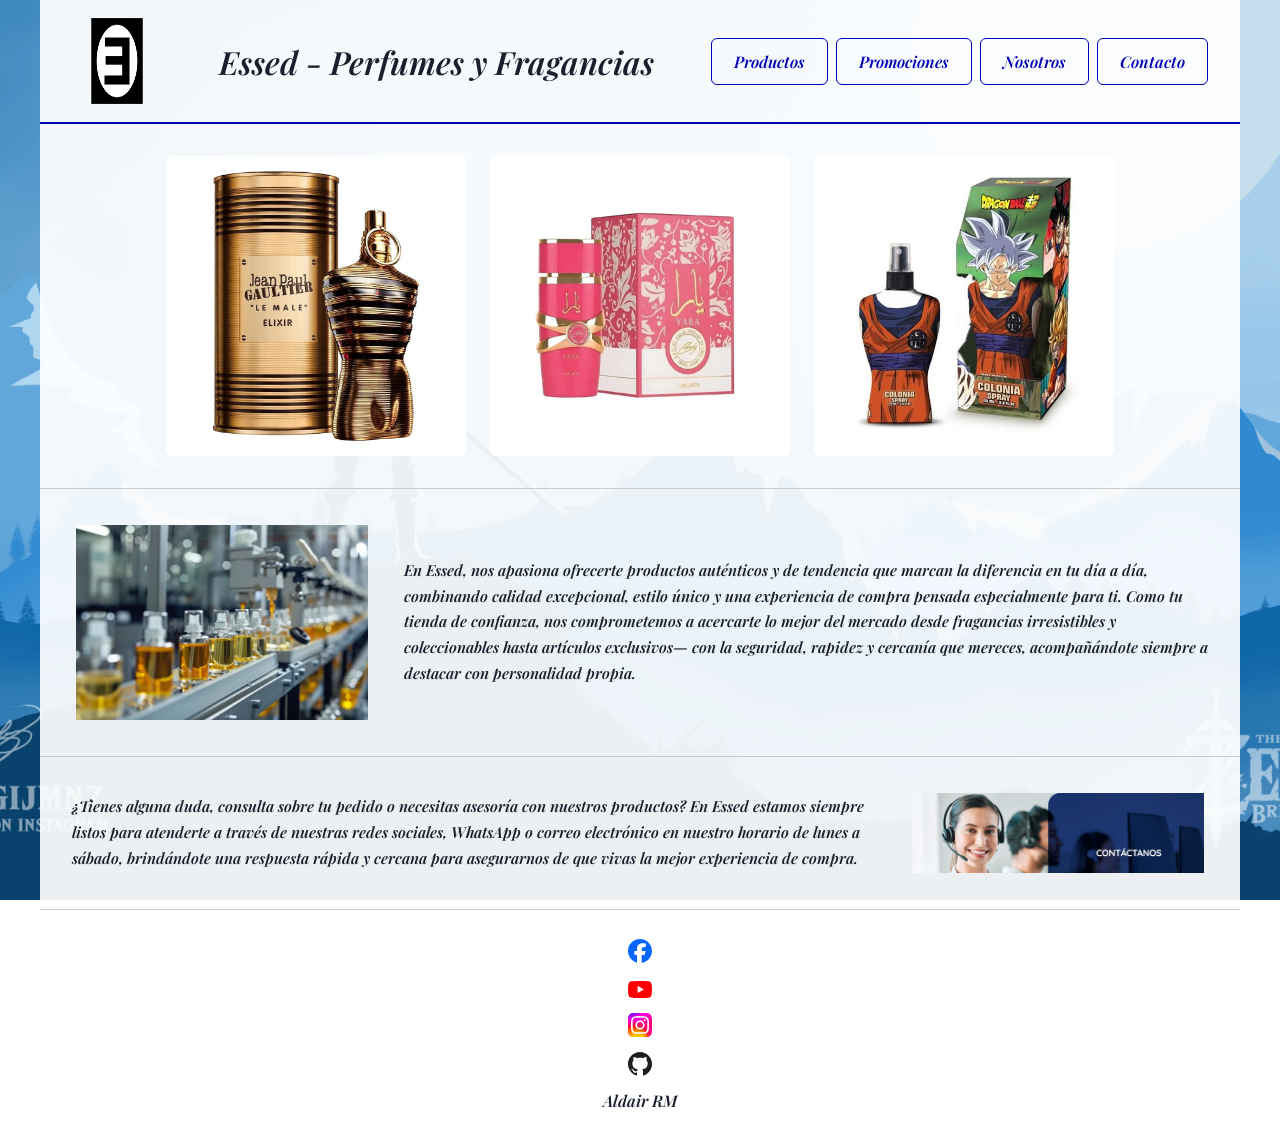
<file: INFORME/index.html>
<!DOCTYPE html>
<html lang="es">
<head>
  <meta charset="UTF-8">
  <meta name="viewport" content="width=device-width, initial-scale=1">
  <title>Informe IP02</title>
  <link rel="icon" href="img/logo.png">
  <link rel="stylesheet" href="css/estilos.css">
</head>
<body>
  <main>
    <header>
      <a href="index.html"><img class="logo" src="img/logo.png" alt="la e de Eminem y Edson"></a>
      <h1>Essed - Perfumes y Fragancias</h1>
      <nav>
        <ul>
          <li><a href="producto1.html">Productos</a></li>
          <li><a href="https://www.senati.edu.pe/" target="_blank">Promociones</a></li>
          <li><a href="#nosotros">Nosotros</a></li>
          <li><a href="#contacto">Contacto</a></li>
        </ul>
      </nav>
    </header>

    <section class="productos">
      <a href="producto1.html"><img src="img/perfume1.webp" alt="Perfume chido"></a>
      <a href="producto2.html"><img src="img/perfume2.webp" alt="Perfume yara candy"></a>
      <a href="producto3.html"><img src="img/perfume3.jpg" alt="Perfume goku"></a>
    </section>

    <section class="contenido" id="nosotros">
      <img class="hover-img" src="img/nosotros.webp" alt="Nosotros">
      <p>En Essed, nos apasiona ofrecerte productos auténticos y de tendencia que marcan la diferencia en tu día a día, combinando calidad excepcional, estilo único y una experiencia de compra pensada especialmente para ti. Como tu tienda de confianza, nos comprometemos a acercarte lo mejor del mercado desde fragancias irresistibles y coleccionables hasta artículos exclusivos— con la seguridad, rapidez y cercanía que mereces, acompañándote siempre a destacar con personalidad propia.</p>
    </section>

    <section class="contenido" id="contacto">
      <p>¿Tienes alguna duda, consulta sobre tu pedido o necesitas asesoría con nuestros productos? En Essed estamos siempre listos para atenderte a través de nuestras redes sociales, WhatsApp o correo electrónico en nuestro horario de lunes a sábado, brindándote una respuesta rápida y cercana para asegurarnos de que vivas la mejor experiencia de compra.</p>
      <img class="hover-img" src="img/contacto.jpg" alt="contacto">
    </section>

    <footer>
      <div class="redes">
        <a href="https://www.facebook.com/" target="_blank">
          <img src="img/logos/fb.svg" alt="fb">
        </a>
        <a href="https://www.youtube.com/" target="_blank">
          <img src="img/logos/yt.svg" alt="yt">
        </a>
        <a href="https://www.instagram.com/" target="_blank">
          <img src="img/logos/ig.svg" alt="ig">
        </a>
        <a href="https://github.com/Essed-16" target="_blank">
          <img src="img/logos/gh.svg" alt="gh">
        </a>
      </div>
      <p class="nombre">Aldair RM</p>
    </footer>
  </main>
</body>
</html>
</file>
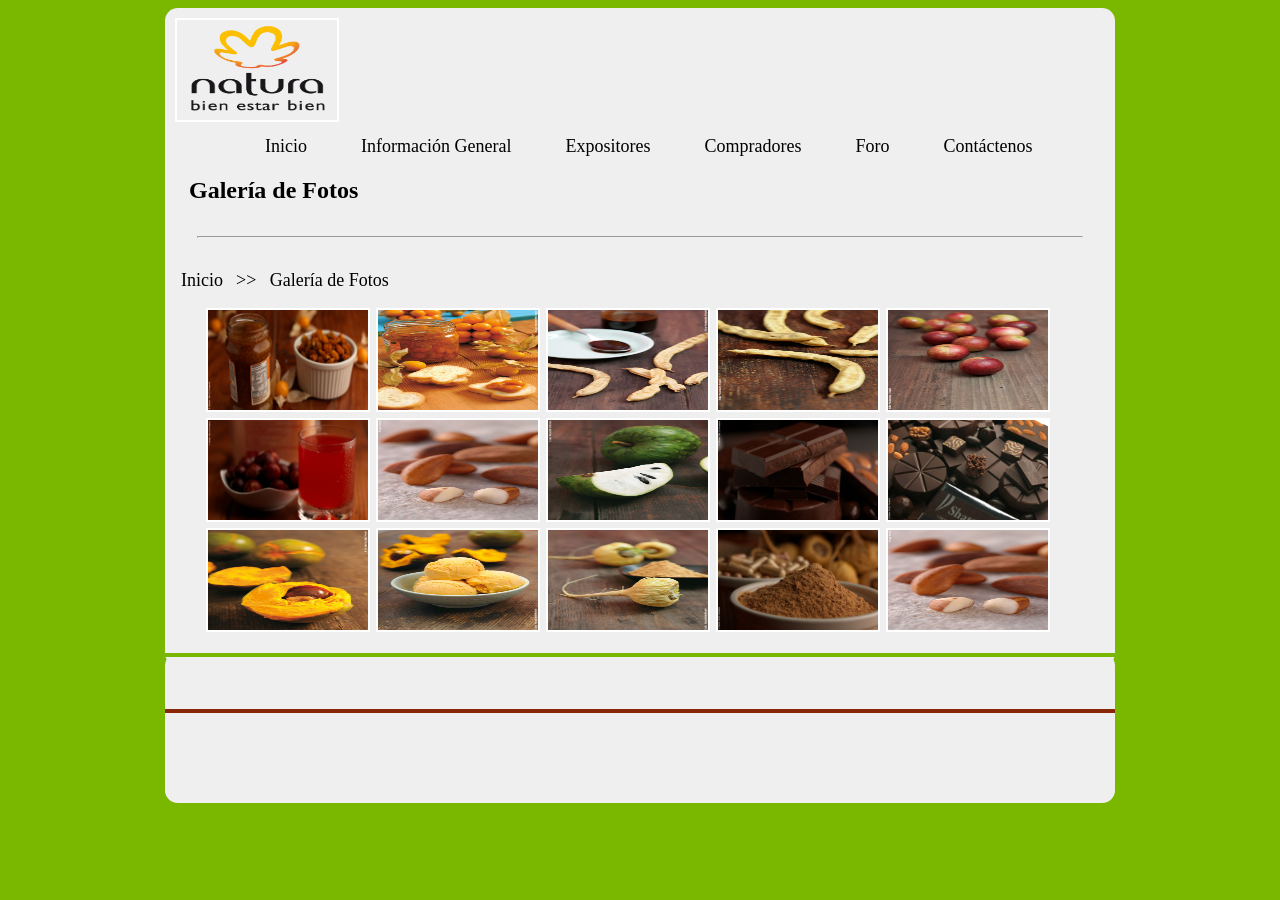
<file: TAREA04/index.html>
<!doctype html>
<html>
<head>
<meta charset="utf-8">
<title>Documento sin título</title>
<link rel="stylesheet" href="estilo.css">
</head>
<body>
	<main>
		<header>
			<img src="imagenes/logo1.png" />
			<nav>
				<ul>
					<li><a href="#">Inicio</a></li>
					<li><a href="#">Información General</a></li>
					<li><a href="#">Expositores</a></li>
					<li><a href="#">Compradores</a></li>
					<li><a href="#">Foro</a></li>
					<li><a href="#">Contáctenos</a></li>
				</ul>
			</nav>
			
		</header>
		<nav>
		<h2><strong>Galería de Fotos</strong></h2>
		</nav>
		<article>
			<hr>
			<span class="azul">
			<a> Inicio &nbsp;</a>
			</span>
			<a> >> &nbsp; Galería de Fotos </a>
			<figure>
			<img src="imagenes/aguaymanto_1l.jpg">
			<img src="imagenes/aguaymanto_2.jpg">
			<img src="imagenes/algarrobo_1.jpg">
			<img src="imagenes/algarrobo_2.jpg">
			<img src="imagenes/camucamu_1.jpg">
			<img src="imagenes/camucamu_2.jpg">
			<img src="imagenes/castana_2.jpg">
			<img src="imagenes/chirimoya_1.jpg">
			<img src="imagenes/chocolate_1.jpg">
			<img src="imagenes/chocolate_2.jpg">
			<img src="imagenes/lucuma_1.jpg">
			<img src="imagenes/lucuma_2.jpg">
			<img src="imagenes/maca_1.jpg">
			<img src="imagenes/maca_2.jpg">
			<img src="imagenes/castana_2.jpg">
			</figure>
		</article>
		<div>
			<hr>
			<footer>
				<br>
				<br>
				<hr>		
			</footer>
		</div>
	</main>

</body>
</html>
</file>
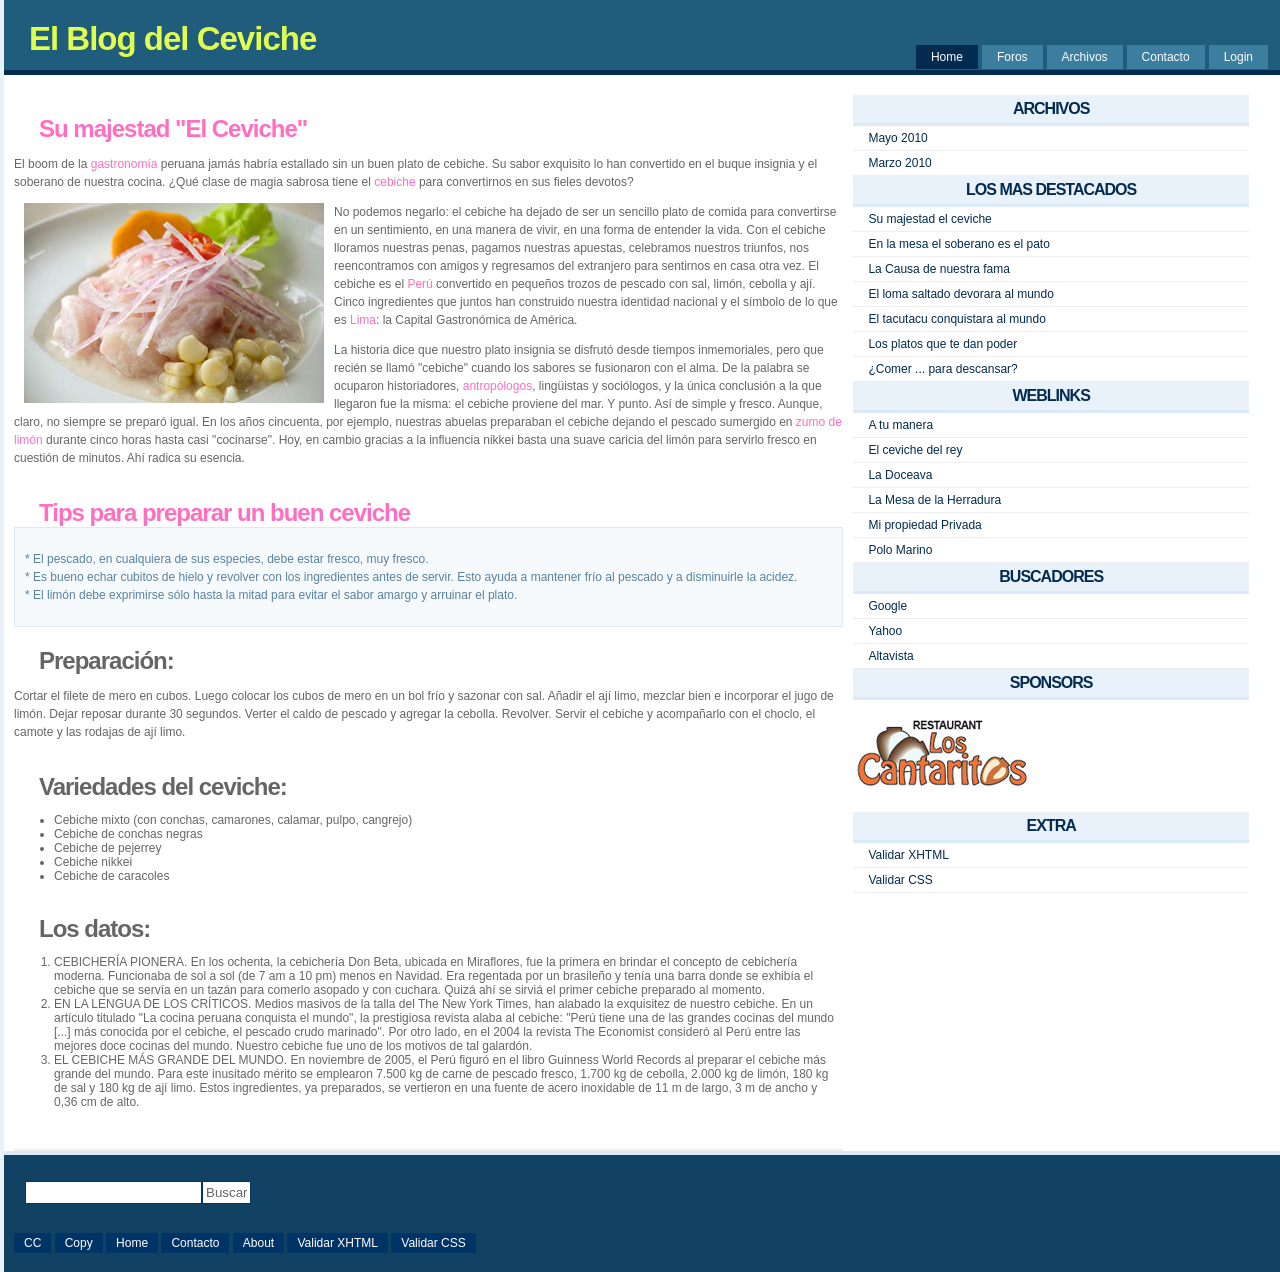
<file: TAREA05/index.html>
<!doctype html>
<html>
<head>
<meta charset="utf-8">
<title>Documento sin título</title>
<link rel="stylesheet" href="estilo.css">
</head>
<body>
  <div id="contenedor"><!-- INICIA SITIO -->
	  <header><!-- INICIA HEADER -->
		<nav><!-- INICIA MENU -->
		  <ul id="menuList">
	  		<li id="active"><a href="#home">Home</a></li>
			<li><a href="#foro">Foros </a></li>
			<li><a href="#archivos">Archivos</a></li>
        	<li><a href="#contacto">Contacto</a></li>
		    <li><a href="#login">Login</a></li>
		  </ul>
   		</nav><!-- TERMINA MENU -->
		<h1><a href="#final">El Blog del Ceviche</a></h1>
    </header><!-- TERMINA HEADER -->
    
	<div id="contenido"><!-- INICIA CONTENIDO -->
	  <article>
        <header>
		<h2><a href="#contenido">Su majestad &quot;El Ceviche&quot;</a></h2>
        </header>
        <section>
          <p>El boom de la <a href="#">gastronomía</a> peruana jamás habría estallado sin un buen plato de cebiche. Su sabor exquisito lo han convertido en el buque insignia y el soberano de nuestra cocina. ¿Qué clase de magia sabrosa tiene el <a href="#">cebiche</a> para convertirnos en sus fieles devotos?</p>
          <p><img src="imagenes/cebiche.jpg" alt="" width="300" height="200" hspace="10" align="left">No podemos negarlo: el cebiche ha dejado de ser un sencillo plato de comida para convertirse en un sentimiento, en una manera de vivir, en una forma de entender la vida. Con el cebiche lloramos nuestras penas, pagamos nuestras apuestas, celebramos nuestros triunfos, nos reencontramos con amigos y regresamos del extranjero para sentirnos en casa otra vez. El cebiche es el<a href="#"> Perú</a> convertido en pequeños trozos de pescado con sal, limón, cebolla y ají. Cinco ingredientes que juntos han construido nuestra identidad nacional y el símbolo de lo que es<a href="#"> Lima</a>: la Capital Gastronómica de América. </p>
<p>La historia dice que nuestro plato insignia se disfrutó desde tiempos inmemoriales, pero que recién se llamó "cebiche" cuando los sabores se fusionaron con el alma. De la palabra se ocuparon historiadores, <a href="#">antropólogos</a>, lingüistas y sociólogos, y la única conclusión a la que llegaron fue la misma: el cebiche proviene del mar. Y punto. Así de simple y fresco. Aunque, claro, no siempre se preparó igual. En los años cincuenta, por ejemplo, nuestras abuelas preparaban el cebiche dejando el pescado sumergido en<a href="#"> zumo de limón</a> durante cinco horas hasta casi "cocinarse". Hoy, en cambio gracias a la influencia nikkei basta una suave caricia del limón para servirlo fresco en cuestión de minutos. Ahí radica su esencia. </p>
 </section>
           <header>
            	<h2><a href="#">Tips para preparar un buen ceviche</a></h2>
            </header>
		<blockquote>
              <p>* El pescado, en cualquiera de sus especies, debe estar fresco, muy fresco.<br>
                * Es bueno echar cubitos de hielo y revolver con los ingredientes antes de servir. Esto ayuda a mantener frío al pescado y a disminuirle la acidez.<br>
              * El limón debe exprimirse sólo hasta la mitad para evitar el sabor amargo y arruinar el plato.</p>
        </blockquote>
           <header> <h1>Preparación: </h1></header>
           <section>
            <p>              Cortar el filete de mero en cubos. Luego colocar los cubos de mero en un bol frío y sazonar con sal. Añadir el ají limo, mezclar bien e incorporar el jugo de limón. Dejar reposar durante 30 segundos. Verter el caldo de pescado y agregar la cebolla. Revolver. Servir el cebiche y acompañarlo con el choclo, el camote y las rodajas de ají limo.</p>
            <p></p>
            </section>
		  <header>
            <h2>Variedades del ceviche:</h2>
          </header>
          <section>
            <ul>
              <li>Cebiche mixto (con conchas, camarones, calamar, pulpo, cangrejo)</li>
              <li>Cebiche de conchas negras</li>
              <li>Cebiche de pejerrey</li>
              <li>Cebiche nikkei</li>
              <li>Cebiche de caracoles</li>
          </ul>
          </section>
          
          <header>
          <h2>Los datos:</h2>
          </header>
          <section>
            <ol>
              <li>CEBICHERÍA PIONERA. En los ochenta, la cebichería Don Beta, ubicada en Miraflores, fue la primera en brindar el concepto de cebichería moderna. Funcionaba de sol a sol (de 7 am a 10 pm) menos en Navidad. Era regentada por un brasileño y tenía una barra donde se exhibía el cebiche que se servía en un tazán para comerlo asopado y con cuchara. Quizá ahí se sirviá el primer cebiche preparado al momento.</li>
              <li>EN LA LENGUA DE LOS CRÍTICOS. Medios masivos de la talla del The New York Times, han alabado la exquisitez de nuestro cebiche. En un artículo titulado "La cocina peruana conquista el mundo", la prestigiosa revista alaba al cebiche: "Perú tiene una de las grandes cocinas del mundo [...] más conocida por el cebiche, el pescado crudo marinado". Por otro lado, en el 2004 la revista The Economist consideró al Perú entre las mejores doce cocinas del mundo. Nuestro cebiche fue uno de los motivos de tal galardón.</li>
              <li>EL CEBICHE MÁS GRANDE DEL MUNDO. En noviembre de 2005, el Perú figuró en el libro Guinness World Records al preparar el cebiche más grande del mundo. Para este inusitado mérito se emplearon 7.500 kg de carne de pescado fresco, 1.700 kg de cebolla, 2.000 kg de limón, 180 kg de sal y 180 kg de ají limo. Estos ingredientes, ya preparados, se vertieron en una fuente de acero inoxidable de 11 m de largo, 3 m de ancho y 0,36 cm de alto.</li>
            </ol>
            </section>
<h2>&nbsp;</h2>
         </article>
   	</div><!-- TERMINA CONTENIDO -->
   	
	<aside><!-- INICIA SIDEBAR -->
	  <h2>archivos</h2>
	  <ul>
		<li><a href="#" >Mayo 2010</a></li>
  <li><a href="#" >Marzo 2010</a></li></ul>
<h2>Los mas destacados</h2>
<ul>
  <li><a href="#">Su majestad el ceviche</a></li>
  <li><a href="#">En la mesa el soberano es el pato</a></li>
  <li><a href="#">La Causa de nuestra fama</a></li>
  <li><a href="#">El loma saltado devorara al mundo</a></li>
  <li><a href="#">El tacutacu conquistara al mundo</a></li>
  <li><a href="#">Los platos que te dan poder</a></li>
  <li><a href="#">¿Comer ... para descansar?</a></li></ul>
<h2>Weblinks</h2>
<ul>
  <li><a href="#">A tu manera</a></li>
  <li><a href="#">El ceviche del rey</a></li>
  <li><a href="#">La Doceava</a></li>
  <li><a href="#">La Mesa de la Herradura</a></li>
  <li><a href="#">Mi propiedad Privada</a></li>
  <li><a href="#">Polo Marino</a></li></ul>
<h2>BUSCADORES</h2>
<ul>
  <li><a href="http://www.google.com/" >Google </a></li>
  <li><a href="http://www.yahoo.com.es/" >Yahoo </a></li>
  <li><a href="http://www.altavista.com/" >Altavista</a></li></ul>
<h2>Sponsors</h2>
<p class="center"><img src="imagenes/logo.jpg" width="180" height="83" alt="">
</p>
<h2>EXTRA</h2>
<ul>
  <li><a title="Validar XHTML" href="http://validator.w3.org">Validar XHTML</a></li>
  <li><a title="Validar CSS" href="http://jigsaw.w3.org/css-validator">Validar CSS</a></li>
</ul>
</aside><!-- TERMINA SIDEBAR -->
<div class="clear"></div>

<footer><!-- INICIA FOOTER -->
	<div id="searchForm">
        <fieldset>
        <form id="buscaForm" method="post" action="">
        	<p><input type="text" name="textfield"><input value=Buscar type="submit" name="submit"></p>
        </form>
        </fieldset> 
    </div>
        <ul>
          <li><a href="#">CC</a></li>
          <li><a href="#">Copy</a></li>
          <li><a href="#">Home</a></li>
          <li><a href="#">Contacto</a></li>
          <li><a href="#">About</a></li>
          <li><a title="Validar XHTML" href="http://validator.w3.org">Validar XHTML</a></li>
          <li><a title="Validar CSS" href="http://jigsaw.w3.org/css-validator">Validar CSS</a></li>
        </ul>
    </footer><!-- TERMINA FOOTER -->
    
</div>
<!--TERMINA SITIO -->
</body>

</html>
</file>
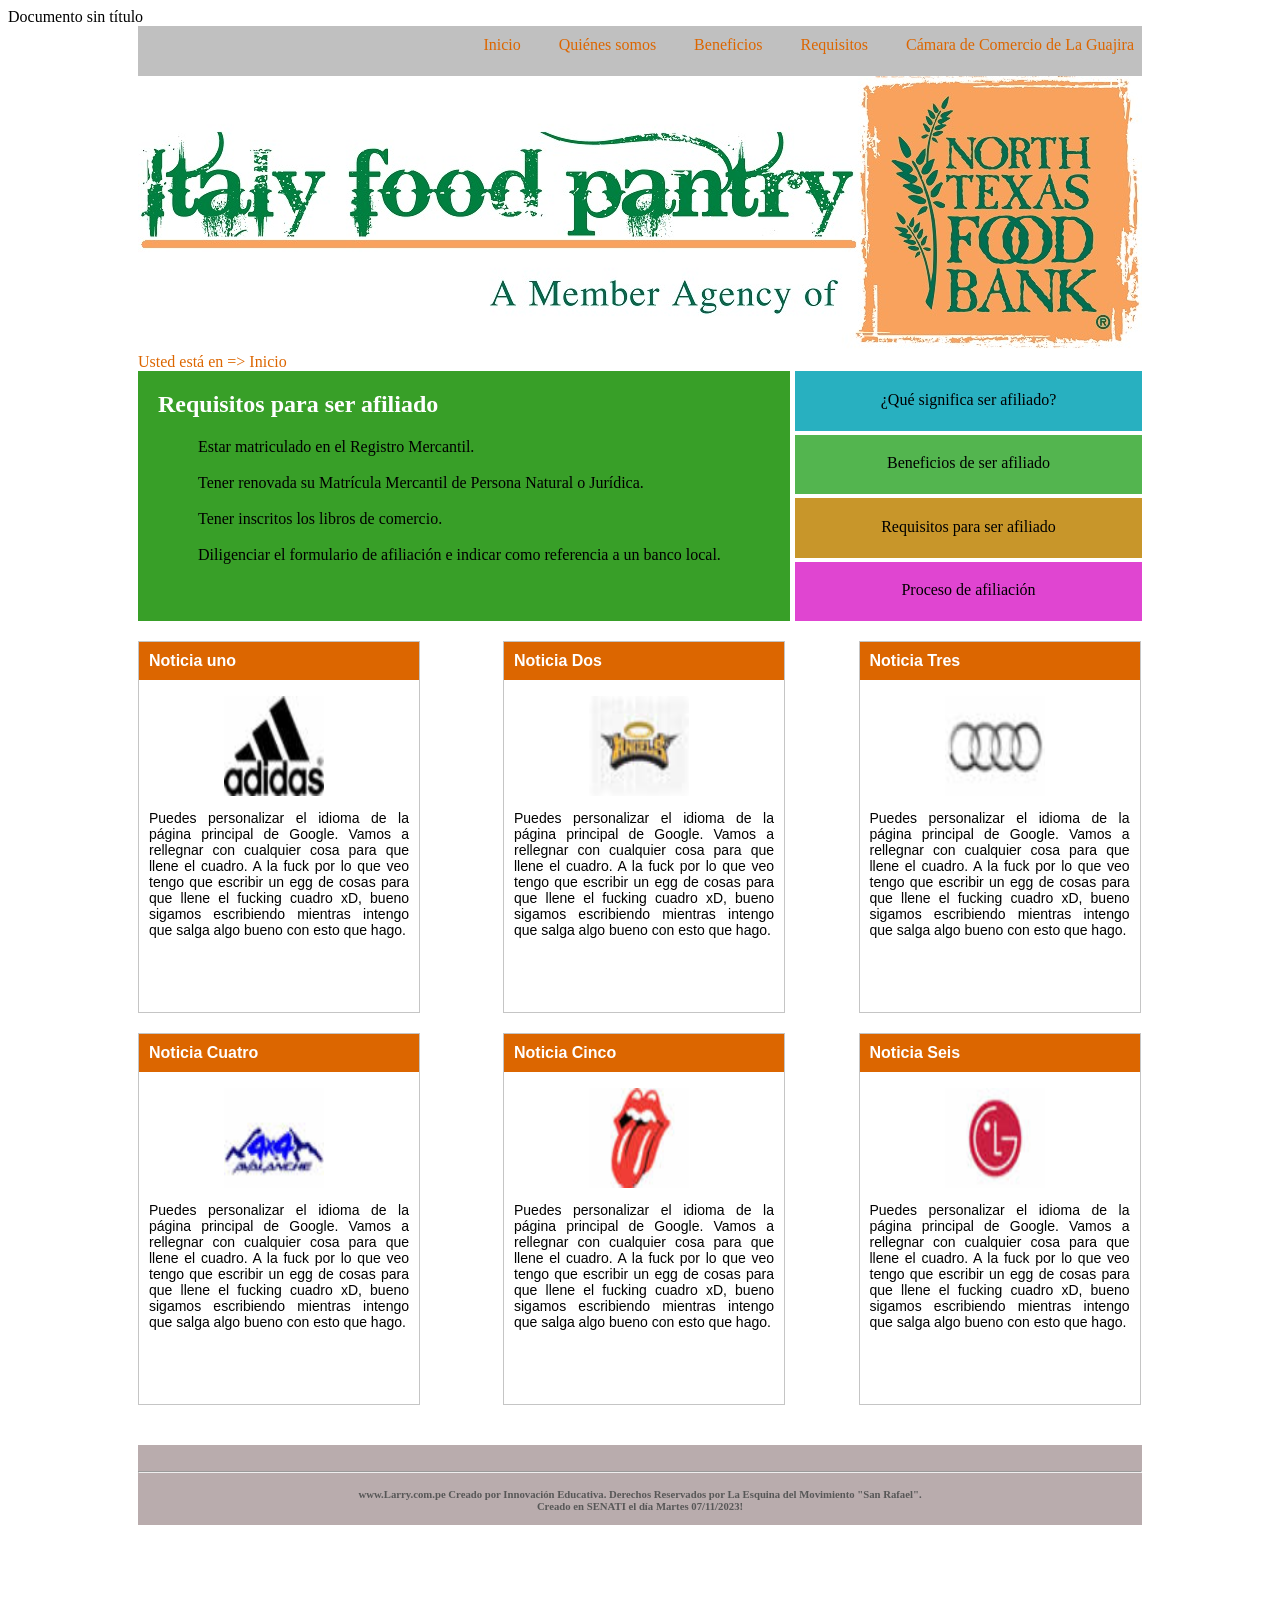
<file: TAREA06/index.html>
<!doctype html>
<html>
<head>
<meta charset="utf-8">
<link rel="stylesheet" href="estilos.css"
<title>Documento sin título</title>

</head>

<body>
	<main>
		<header>
			<ul id="Inicio">	
				<li><a href="#">Cámara de Comercio de La Guajira &nbsp;</a></li>
				<li><a href="#">Requisitos &nbsp;</a></li>
				<li><a href="#">Beneficios &nbsp;</a></li>
				<li><a href="#">Quiénes somos &nbsp;</a></li>
				<li><a href="#">Inicio &nbsp;</a></li>
			</ul>
			<div class="clear"></div>
		</header>
		<nav>
			<img src="imagenes/logo.jpg" height="273px" />
		</nav>
		<div>
			<span id="Inicio2">
				<a> Usted está en => Inicio</a>
			</span>
		</div>
		<article>
			<h1> Requisitos para ser afiliado </h1>
			<ul id="Requisitos">
				<li><a> Estar matriculado en el Registro Mercantil.</a></li><br>
				<li><a> Tener renovada su Matrícula Mercantil de Persona Natural o Jurídica.</a></li><br>
				<li><a> Tener inscritos los libros de comercio.</a></li><br>
				<li><a> Diligenciar el formulario de afiliación e indicar como referencia a un banco local.</a></li><br>
			</ul>
		</article>
		<aside>
			<div id="celeste">
				<p>¿Qué significa ser afiliado?</p>
			</div>
			<div id="verde">
				<p>Beneficios de ser afiliado</p>
			</div>
			<div id="naranja">
				<p>Requisitos para ser afiliado</p>
			</div>
			<div id="rosa">
				<p>Proceso de afiliación</p>
			</div>
		</aside>
		<div id="img1">
				<p style="background-color: #DC6600; color: #fff" ><strong>Noticia uno</strong></p>
				<img src="imagenes/adidas.jpg">
				<figcaption>Puedes personalizar el idioma de la página principal de Google. Vamos a rellegnar con cualquier cosa para que llene el cuadro. A la fuck por lo que veo tengo que escribir un egg de cosas para que llene el fucking cuadro xD, bueno sigamos escribiendo mientras intengo que salga algo bueno con esto que hago.</figcaption>
			</div>
		<div id="img2">
				<p style="background-color: #DC6600; color: #fff" ><strong>Noticia Dos</strong></p>
				<img src="imagenes/angels.jpg">
				<figcaption>Puedes personalizar el idioma de la página principal de Google. Vamos a rellegnar con cualquier cosa para que llene el cuadro. A la fuck por lo que veo tengo que escribir un egg de cosas para que llene el fucking cuadro xD, bueno sigamos escribiendo mientras intengo que salga algo bueno con esto que hago.</figcaption>
			</div>
		<div id="img3">
				<p style="background-color: #DC6600; color: #fff" ><strong>Noticia Tres</strong></p>
				<img src="imagenes/audi.jpg">
				<figcaption>Puedes personalizar el idioma de la página principal de Google. Vamos a rellegnar con cualquier cosa para que llene el cuadro. A la fuck por lo que veo tengo que escribir un egg de cosas para que llene el fucking cuadro xD, bueno sigamos escribiendo mientras intengo que salga algo bueno con esto que hago.</figcaption>
			</div>
		<div id="img4">
				<p style="background-color: #DC6600; color: #fff" ><strong>Noticia Cuatro</strong></p>
				<img src="imagenes/avalanche.jpg">
				<figcaption>Puedes personalizar el idioma de la página principal de Google. Vamos a rellegnar con cualquier cosa para que llene el cuadro. A la fuck por lo que veo tengo que escribir un egg de cosas para que llene el fucking cuadro xD, bueno sigamos escribiendo mientras intengo que salga algo bueno con esto que hago.</figcaption>
			</div>
		<div id="img5">
				<p style="background-color: #DC6600; color: #fff" ><strong>Noticia Cinco</strong></p>
				<img src="imagenes/lengua.jpg">
				<figcaption>Puedes personalizar el idioma de la página principal de Google. Vamos a rellegnar con cualquier cosa para que llene el cuadro. A la fuck por lo que veo tengo que escribir un egg de cosas para que llene el fucking cuadro xD, bueno sigamos escribiendo mientras intengo que salga algo bueno con esto que hago.</figcaption>
			</div>
		<div id="img6">
				<p style="background-color: #DC6600; color: #fff" ><strong>Noticia Seis</strong></p>
				<img src="imagenes/lg.jpg">
				<figcaption>Puedes personalizar el idioma de la página principal de Google. Vamos a rellegnar con cualquier cosa para que llene el cuadro. A la fuck por lo que veo tengo que escribir un egg de cosas para que llene el fucking cuadro xD, bueno sigamos escribiendo mientras intengo que salga algo bueno con esto que hago.</figcaption>
			</div>
		<footer>
			<br>
			<hr>
			<h6>www.Larry.com.pe Creado por Innovación Educativa. Derechos Reservados por La Esquina del Movimiento "San Rafael".<br>
			Creado en SENATI el día Martes 07/11/2023!</h6>
		</footer>
	</main>
</body>
</html>
</file>
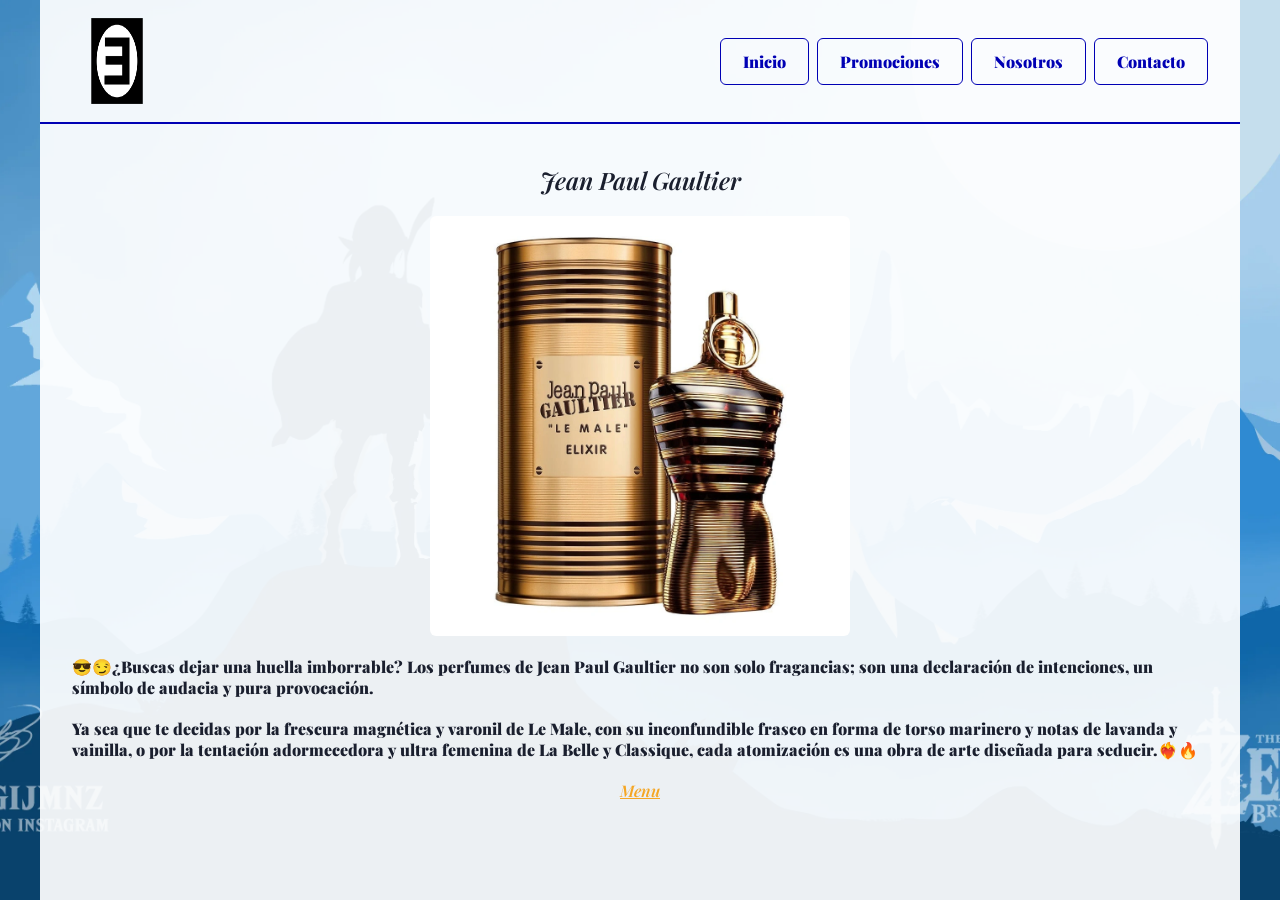
<file: INFORME/producto1.html>
<!DOCTYPE html>
<html lang="es">
<head>
  <meta charset="UTF-8">
  <meta name="viewport" content="width=device-width, initial-scale=1">
  <title>Jean Paul Gaultier</title>
  <link rel="icon" href="img/logo.png">
  <link rel="stylesheet" href="css/producto1.css">
</head>
<body>
  <main>
    <header>
      <a href="index.html"><img class="logo" src="img/logo.png" alt="Logo"></a>
      <nav>
        <ul>
          <li><a href="index.html">Inicio</a></li>
          <li><a href="#">Promociones</a></li>
          <li><a href="#">Nosotros</a></li>
          <li><a href="#">Contacto</a></li>
        </ul>
      </nav>
    </header>
    <section class="detalle">
      <h1>Jean Paul Gaultier</h1>
      <img src="img/perfume1.webp" alt="Jean Paul Gaultier">
      <p>😎😏¿Buscas dejar una huella imborrable? Los perfumes de Jean Paul Gaultier no son solo fragancias; son una declaración de intenciones, un símbolo de audacia y pura provocación.</p>
      <p>Ya sea que te decidas por la frescura magnética y varonil de Le Male, con su inconfundible frasco en forma de torso marinero y notas de lavanda y vainilla, o por la tentación adormecedora y ultra femenina de La Belle y Classique, cada atomización es una obra de arte diseñada para seducir.❤️‍🔥🔥</p>
      <a class="volver" href="index.html">Menu</a>
    </section>
  </main>
</body>
</html>
</file>
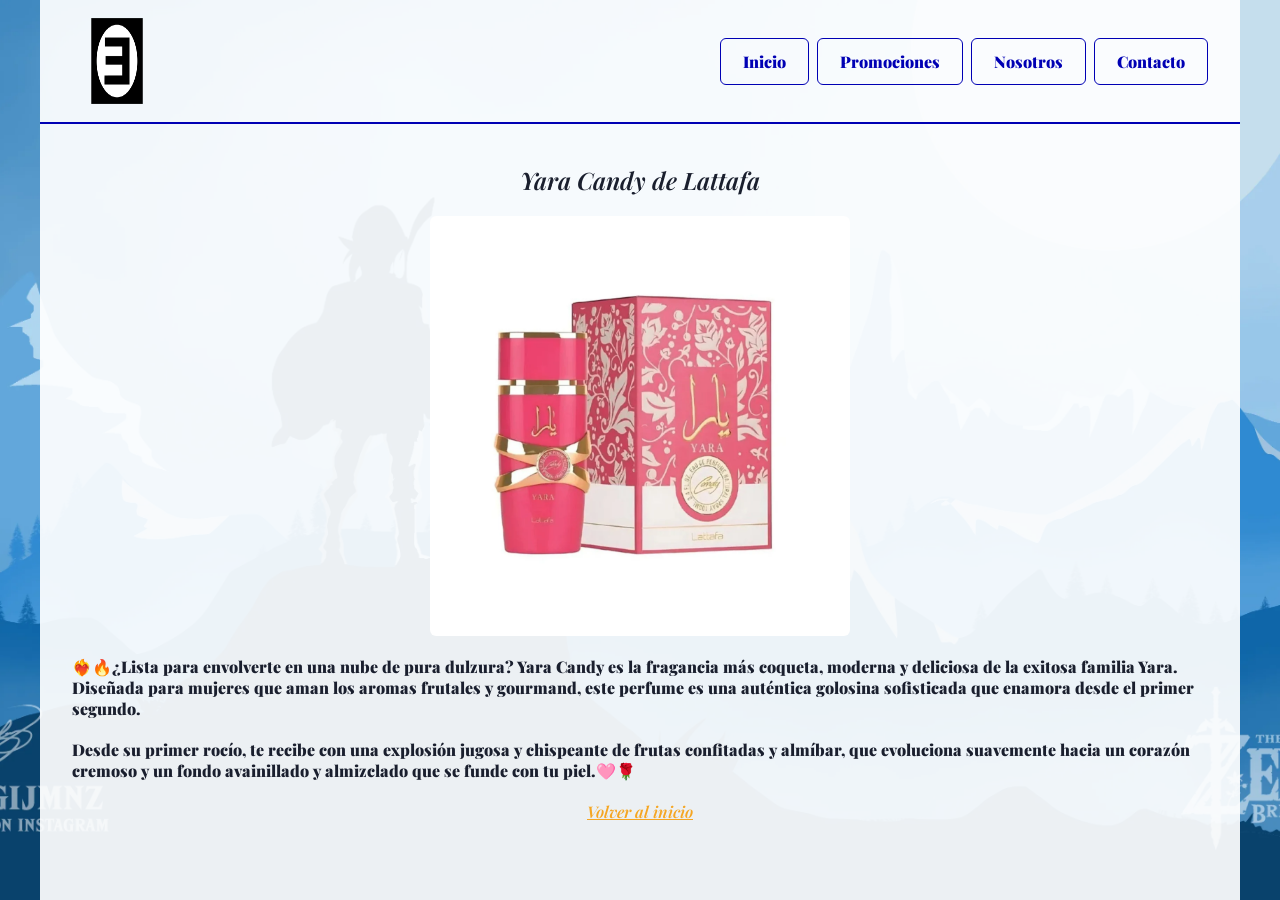
<file: INFORME/producto2.html>
<!DOCTYPE html>
<html lang="es">
<head>
  <meta charset="UTF-8">
  <meta name="viewport" content="width=device-width, initial-scale=1">
  <title>Yara Candy de Lattafa</title>
  <link rel="icon" href="img/logo.png">
  <link rel="stylesheet" href="css/producto2.css">
</head>
<body>
  <main>
    <header>
      <a href="index.html"><img class="logo" src="img/logo.png" alt="Logo"></a>
      <nav>
        <ul>
          <li><a href="index.html">Inicio</a></li>
          <li><a href="#">Promociones</a></li>
          <li><a href="#">Nosotros</a></li>
          <li><a href="#">Contacto</a></li>
        </ul>
      </nav>
    </header>
    <section class="detalle">
      <h1>Yara Candy de Lattafa</h1>
      <img src="img/perfume2.webp" alt="Yara Candy de Lattafa">
      <p>❤️‍🔥🔥¿Lista para envolverte en una nube de pura dulzura? Yara Candy es la fragancia más coqueta, moderna y deliciosa de la exitosa familia Yara. Diseñada para mujeres que aman los aromas frutales y gourmand, este perfume es una auténtica golosina sofisticada que enamora desde el primer segundo.</p>
      <p>Desde su primer rocío, te recibe con una explosión jugosa y chispeante de frutas confitadas y almíbar, que evoluciona suavemente hacia un corazón cremoso y un fondo avainillado y almizclado que se funde con tu piel.🩷🌹</p>
      <a class="volver" href="index.html">Volver al inicio</a>
    </section>
  </main>
</body>
</html>
</file>
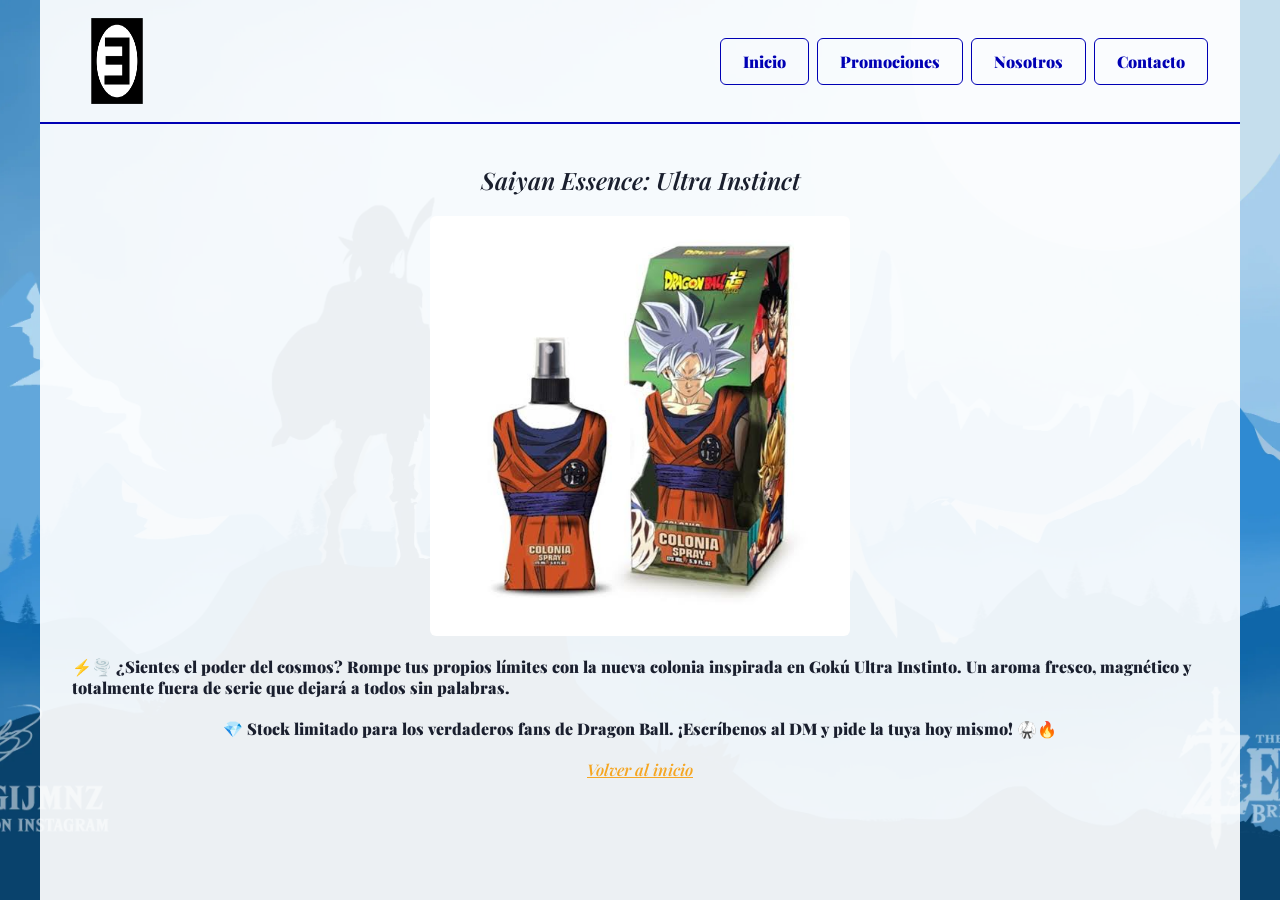
<file: INFORME/producto3.html>
<!DOCTYPE html>
<html lang="es">
<head>
  <meta charset="UTF-8">
  <meta name="viewport" content="width=device-width, initial-scale=1">
  <title>Saiyan Essence: Ultra Instinct</title>
  <link rel="icon" href="img/logo.png">
  <link rel="stylesheet" href="css/producto3.css">
</head>
<body>
  <main>
    <header>
      <a href="index.html"><img class="logo" src="img/logo.png" alt="Logo"></a>
      <nav>
        <ul>
          <li><a href="index.html">Inicio</a></li>
          <li><a href="#">Promociones</a></li>
          <li><a href="#">Nosotros</a></li>
          <li><a href="#">Contacto</a></li>
        </ul>
      </nav>
    </header>
    <section class="detalle">
      <h1>Saiyan Essence: Ultra Instinct</h1>
      <img src="img/perfume3.jpg" alt="Saiyan Essence: Ultra Instinct">
      <p>⚡🌪️ ¿Sientes el poder del cosmos? Rompe tus propios límites con la nueva colonia inspirada en Gokú Ultra Instinto. Un aroma fresco, magnético y totalmente fuera de serie que dejará a todos sin palabras.</p>
      <p>💎 Stock limitado para los verdaderos fans de Dragon Ball. ¡Escríbenos al DM y pide la tuya hoy mismo! 🥋🔥</p>
      <a class="volver" href="index.html">Volver al inicio</a>
    </section>
  </main>
</body>
</html>
</file>
<file: INFORME/css/estilos.css>
@font-face {
  font-family: "Playfair Display";
  src: url("../fonts/PlayfairDisplay-Black.ttf");
  font-weight: 400;
}
@font-face {
  font-family: "Poppins";
  src: url("../fonts/PlayfairDisplay-SemiBoldItalic.ttf");
  font-weight: 700;
}



:root {
  --color-primario: #0000b4;
  --color-secundario: #285a8c;
  --color-fondo-panel: rgba(255, 255, 255, 0.92);
  --color-texto: #1a1f2e;
  --color-borde: #f5a623;
}

* { margin: 0; padding: 0; box-sizing: border-box; }


body {
  font-family: "Poppins", Arial, sans-serif;
  color: var(--color-texto);
  background: url("../img/fondo.webp") no-repeat center center fixed;
  background-size: cover;
  min-height: 100vh;
}


main {
  display: flex;
  flex-direction: column;
  max-width: 1200px;
  margin: 0 auto;
  background: var(--color-fondo-panel);
  min-height: 100vh;
}


header {
  display: flex;
  justify-content: space-between;
  align-items: center;
  padding: 16px 32px;
  border-bottom: 2px solid var(--color-primario);
}
.logo { width: 90px; height: 90px; display: block; }
nav ul { display: flex; list-style: none; gap: 8px; }
nav a {
  display: block;
  padding: 12px 22px;
  text-decoration: none;
  color: var(--color-primario);
  border: 1px solid var(--color-primario);
  border-radius: 6px;
  transition: background 0.25s, color 0.25s, transform 0.25s;
}


nav a:hover {
  background: var(--color-primario);
  color: #fff;
  transform: translateY(-2px);
}



.productos {
  display: flex;
  justify-content: center;
  gap: 24px;
  padding: 32px;
  border-bottom: 1px solid #ccc;
}
.productos img { width: 100%; max-width: 300px; display: block; border-radius: 6px; }
.productos a { flex: 0 1 300px; }


.contenido {
  display: flex;
  align-items: center;
  gap: 32px;
  padding: 32px;
  border-bottom: 1px solid #ccc;
}
.contenido p { flex: 1; line-height: 1.7; font-size: 0.95rem; }
.contenido img { flex: 0 0 300px; max-width: 300px; border: 4px solid transparent; }


.hover-img { transition: opacity 0.3s, border-color 0.3s; }
.hover-img:hover { opacity: 0.6; border-color: var(--color-borde); }

footer {
  display: flex;
  flex-direction: column;
  align-items: center;
  gap: 14px;
  padding: 28px 16px;
  margin-top: auto;
}
.redes { display: flex; flex-direction: column; align-items: center; gap: 14px; }
.redes svg { width: 34px; height: 34px; fill: var(--color-primario); transition: fill 0.25s; }
.redes a:hover svg { fill: var(--color-borde); }
.nombre { font-weight: 700; }
a img  { width: 24px; height: auto; vertical-align: middle; }


.detalle {
  display: flex;
  flex-direction: column;
  align-items: center;
  gap: 20px;
  padding: 40px 32px;
}
.detalle img { max-width: 420px; width: 100%; border-radius: 6px; }
.volver { color: var(--color-primario); font-weight: 700; }

@media (max-width: 720px) {
  header, .contenido { flex-direction: column; gap: 16px; }
  nav ul { flex-wrap: wrap; justify-content: center; }
  .productos { flex-direction: column; align-items: center; }
  .contenido img { flex: none; }
}
</file>
<file: TAREA04/estilo.css>
@charset "utf-8";
body{
    background-color: rgba(122,184,000,1.00);}
main{
    width: 950px;
    height: 658px;
    background-color: #efefef;
    align-content: center;
    margin:auto;
    border-radius: 0.8em;

}

header img{
    margin:10px;
}

nav ul,ul li{
    display:inline;
    padding-left: 50px;
    margin: 0px;
}

a{
    text-decoration: none;
    color: black;
    float: center;
    font-size: 18px;
}

img{
    align-content: center;
    width: 160px;
    height: 100px;
    border: solid 2px #fff;
    margin: 1px;
}
.azul{
    padding-left: 1em;
}
h2{
    padding-left: 1em;
}

article hr{
    margin:2em;
}
div{
    margin-top: 10px;
    background-color: #efefef;
    border-radius: 0.8em;
    width: 950px;
    height: 150px;
}
div hr{border: solid 2px rgba(122,184,000, 1.00);}
footer hr{
    border: solid 2px #892808;
}
</file>
<file: TAREA05/estilo.css>
@charset "utf-8";
body{
    padding-bottom: 0px;
    background-color: #dce9f6;
    margin: 0px; padding-left:0px;
    padding-right: 0px;
    font-family: Arial, Helvetica, sans-serif;
    color: #333;
    font-size: 12px;
    padding-top: 0px;

}
p{
    line-height: 18px
}
h1{
    margin: 0px;
    letter-spacing: -1px;
}
h2{
    margin: 0px;
    letter-spacing: -1px;
}

a{ text-decoration: none;
}
a:link{
    background: #ffffff;
    color: #ff6ebf
}
a:visited{
    background: #ffffff;
    color: #ff6ebf;

}

a:hover{
    background: #ffffff;
    color: #bf1778;
}

#contenedor{
    border-left: #e9f2fa 4px solid;
    background-color:  #fff;
    margin: auto;
    color: #666;
    border-right: #e9f2fa 4px
}
header{
    border-bottom: #032b50 5px solid;
    padding-bottom: 0px;
    background-color: #205c7b;
    padding-left: 25px;
    padding-right: 0px;
    height: 50px;
    border-color: #111 4px solid;
    padding-top: 20px;
    
}
header h1 a{
    font-size: 33px; text-decoration: none;
}
header h1 a:link {
     background-color: #205c7b; color:#e0ff4f;}
header h1 a:visited{ background: #205c7b; color:#c0ff4f;}
header h1 a:hover{ background: #205cb7; color: #fff}

article header{
    border: none;
    background-color: transparent;
    padding-left: 25px;
    padding-right:0px;
    height: auto;
    color: #fff;
    color: #fff;
    padding-top: 20px;
}

nav{ margin: 25px 10px 0px 0px; float: right}
#menuList{ padding-bottom: 24px; list-style-type: none; margin: 0px}
#menuList li{margin:0px 2px; float: left; height: 24px;}
#menuList a{ padding-bottom: 5px;padding-left: 15px; padding-right: 15px; display: block; float: left; text-decoration: none;
padding-top: 5px;}
#menuList a:link{background-color: #3b7e9f; color: #fff}
#menuList a:visited{background-color: #3b7e9f; color: #fff}
#menuList a:hover{ background-color: #004a6f; color:#e9f2fa}
#menuList li#active a:link{background-color: #032b50; color: #fff}
#menuList li#active a:visited{background-color: #032b50; color: #fff}
#menuList li#active a:hover{background-color: #032b50; color: #e0ff4f}

#contenido{
    padding-bottom: 0px;
    padding-left: 10px;
    width: 65%;
    padding-right: 10px;
    float: left;
    padding-top:  20px;
}
#contenido h1,h2{
    background-color: #ffffff;
    color: rgba(0, 0, 0, 0.603);
    font-size: 24px;
}
#contenido article{ border-bottom: #eee 2px solid;
}

blockquote{
    border-bottom: #dce9f6 1px solid;
    border-left: #dce9f6 1px solid;
    padding-bottom: 10px;
    background-color: #f6fafd;
    margin: 0px;
    padding-left: 10px;
    padding-right: 10px;
    color: #59819f;
    border-top: #dce9f6 1px solid;
    border-right: #dce9f6 1px solid;
    padding-top: 10px;
}
aside{
    padding-bottom: 0px;
    padding-left: 0px;
    width: 31%;
    padding-right: 5px;
    float: left;
    margin-right:5px;
    padding-top: 20px
}
aside h2{
    border-bottom: #dce9f6 3px solid;
    text-align: center;
    padding-bottom: 5px;
    text-transform: uppercase;
    background-color: #e9f2fa;
    padding-right: 5px;
    padding-left: 5px;
    color: #032b50; 
    font-size: 16px;
    font-weight: bold;
    padding-top: 5px
}

aside ul{
    padding-bottom: 0px;
    list-style-type: none;
    margin: 0px;
    padding-left:0px;
    padding-right:0px;
    padding-top:0px;
}
aside ul li {
    border-bottom: #eee 1px solid ;
    line-height: 24px;
}
aside ul li a{
    padding-bottom: 0px;
    padding-left: 15px;
    width: 90%;
    padding-right: 0px;
    display: block;
    font-weight: normal;
    padding-top: 0px;
}
aside ul li a:link{
    background-color: #fff;
    color: #032b50;
}
aside ul li a:visited{
    background-color: #fff;
    color: #032b50;
}
aside ul li a:hover{
    background-color: #f6fafd;
    color: #0099cc;
}
footer{
    padding-bottom: 10px;
    background-color: #114264;
    margin: auto; padding-left: 10px;
    padding-right: 10px;
    color: #fff;
    border-top: #dce9f6 4px solid;
    padding-top: 10px;
}
footer ul{
    padding-left: 0px;
    white-space:  nowrap;
    margin-left: 0px;
}
footer li{
    list-style-type: none;
    display: inline;
}
footer a{
    padding-bottom: 3px;
    padding-left: 10px;
    padding-right: 10px;
    padding-top: 3px;
}
footer a:link{
    background-color: #036;
    color: #fff;
    text-decoration: none;
}
footer a:visited{
        background-color: #036;
        color: #fff;
        text-decoration: none;
    }
footer a:hover{
        background-color: #039;
        color: #ff6ebf;
        text-decoration: none;
    }
#buscarForm{
    width:250px;
    float: right;
}
#searchForm fieldset{
    border-bottom: medium none;
    border-left: medium none;
    border-top: medium none;
    border-right: medium none;
}
#searchForm form{
    margin: 0px
}
#searchForm input{
    border-bottom: #003366 1px solid;
    border-left: #003366 1px solid ;
    padding-bottom: 3px;
    background-color: #fff;
    padding-left: 3px;
    padding-right: 3px;
    color: #666;
    border-top: #003366 1px solid;
    border-right: #003366 1px solid;
    padding-top: 3px;
}
.clear {clear:both}
</file>
<file: TAREA06/estilos.css>
main{
    width: 1004px;
    height: 1873px;
    margin: auto;
}
ul, ul li{
    margin:0;
    padding:0;
    list-style: none;
}
header{
    height: 40px;
    background-color: #c0c0c0;
    padding-left: 200px;
    padding-top: 10px;
}
header ul#Inicio li{
    display:inline;
    float: right;
 }
header ul#Inicio li a{
    text-decoration: none;
    color:#dc6600;
    padding-left: 30px;
    
    font-family:Georgia, 'Times New Roman', Times, serif;
 }
.clear{clear:both}


div{background-color: #fff;
margin: 0px;}

#Inicio2 a{
    color:#dc6600;
    margin: auto;
    padding-top: 10px;
}

article{
    width: 652px;
    height: 250px;
    float: left;
    background: #389f28;
    
}

article h1{
    color: #fff;
    font-family: Cambria, Cochin, Georgia, Times, 'Times New Roman', serif;
    padding-left: 20px;
}
article ul#Requisitos li{
    text-indent: 60px;
}
aside{
    width: 352px;
    height: 250px;
    margin-left: 652px;
    background-color: #fff;
}

aside div#celeste, aside div#verde, aside div#naranja, aside div#rosa{
    height:56px;
    padding-top: 3.5px;
    margin-left: 5px;
    margin-bottom: 4px;
    color: #000;
    text-align: center;
}
#celeste{background-color: #28b0c0;}
#verde{background-color: #53B54f;}
#naranja{background-color: #c8962a;}
#rosa{background-color: #e045d1;}

#img1,#img2,#img3,#img4,#img5,#img6{
    width: 280px;
    height: 370px;
    background-color: #fff;
    border: solid 0.8px #c5c5c5;
}
#img1 img,#img2 img,#img3 img,#img4 img,#img5 img,#img6 img{
    margin-left: 85px;
    width: 100px;
    height: 100px;}
#img1 p,#img2 p ,#img3 p ,#img4 p,#img5 p,#img6 p {
    margin-top:0;
    padding: 10px;
    font-family: 'Segoe UI', Tahoma, Geneva, Verdana, sans-serif;

}
#img1{
    float: left;
    margin-top: 20px;
}
#img2{
    margin-left: 365px;
    margin-top: 20px;
    position: absolute;
}
#img3{
    margin-left: 720.5px;
    margin-top: 20px;
}
#img4{
    float: left;
    margin-top: 20px;
}
#img5{
    margin-left: 365px;
    margin-top: 20px;
    position: absolute;
}
#img6{
    margin-left: 720.5px;
    margin-top: 20px;}
#img1 figcaption,#img2 figcaption,#img3 figcaption,#img4 figcaption,#img5 figcaption ,#img6 figcaption{
    margin:10px;
    text-align: justify;
    font-size: 14px;
    font-family: 'Segoe UI', Tahoma, Geneva, Verdana, sans-serif;

}
    
footer{
    background-color: #b9acad;
    height: 80px;
    margin-top: 40px;
}
hr{
    color: #8e8e8e;
}
h6{
    text-align: center;
    margin-top:  15px;
    color: #575757;
}
</file>
<file: INFORME/css/producto1.css>
@font-face {
  font-family: "Playfair Display";
  src: url("../fonts/PlayfairDisplay-Black.ttf");
  font-weight: 400;
}
@font-face {
  font-family: "Playfair Display";
  src: url("../fonts/PlayfairDisplay-SemiBoldItalic.ttf");
  font-weight: 700;
}

:root {
  --color-primario: #0000b4;
  --color-secundario: #285a8c;
  --color-fondo-panel: rgba(255, 255, 255, 0.92);
  --color-texto: #1a1f2e;
  --color-borde: #f5a623;
}

* { margin: 0; padding: 0; box-sizing: border-box; }

body {
  font-family: "Playfair Display", Georgia, 'Times New Roman', Times, serif;
  color: var(--color-texto);
  background: url("../img/fondo.webp") no-repeat center center fixed;
  background-size: cover;
  min-height: 100vh;
}

main {
  display: flex;
  flex-direction: column;
  max-width: 1200px;
  margin: 0 auto;
  background: var(--color-fondo-panel);
  min-height: 100vh;
}

header {
  display: flex;
  justify-content: space-between;
  align-items: center;
  padding: 16px 32px;
  border-bottom: 2px solid var(--color-primario);
}
.logo { width: 90px; height: 90px; display: block; }
nav ul { display: flex; list-style: none; gap: 8px; }
nav a {
  display: block;
  padding: 12px 22px;
  text-decoration: none;
  color: var(--color-primario);
  border: 1px solid var(--color-primario);
  border-radius: 6px;
  transition: background 0.25s, color 0.25s, transform 0.25s;
}
nav a:hover {
  background: var(--color-primario);
  color: #fff;
  transform: translateY(-2px);
}

.productos {
  display: flex;
  justify-content: center;
  gap: 24px;
  padding: 32px;
  border-bottom: 1px solid #ccc;
}
.productos img { width: 100%; max-width: 300px; display: block; border-radius: 6px; }
.productos a { flex: 0 1 300px; }

.contenido {
  display: flex;
  align-items: center;
  gap: 32px;
  padding: 32px;
  border-bottom: 1px solid #ccc;
}
.contenido p { flex: 1; line-height: 1.7; font-size: 0.95rem; }
.contenido img { flex: 0 0 300px; max-width: 300px; border: 4px solid transparent; }

.hover-img { transition: opacity 0.3s, border-color 0.3s; }
.hover-img:hover { opacity: 0.6; border-color: var(--color-borde); }

footer {
  display: flex;
  flex-direction: column;
  align-items: center;
  gap: 14px;
  padding: 28px 16px;
  margin-top: auto;
}
.redes { display: flex; justify-content: center; gap: 20px; }
.redes svg { width: 34px; height: 34px; fill: var(--color-primario); transition: fill 0.25s; }
.redes a:hover svg { fill: var(--color-borde); }
.nombre { font-weight: 700; }

.detalle {
  display: flex;
  flex-direction: column;
  align-items: center;
  gap: 20px;
  padding: 40px 32px;
}
.detalle img { max-width: 420px; width: 100%; border-radius: 6px; }
.volver { color: #f5a623; font-weight: 700; }

@media (max-width: 720px) {
  header, .contenido { flex-direction: column; gap: 16px; }
  nav ul { flex-wrap: wrap; justify-content: center; }
  .productos { flex-direction: column; align-items: center; }
  .contenido img { flex: none; }
}
</file>
<file: INFORME/css/producto2.css>
@font-face {
  font-family: "Playfair Display";
  src: url("../fonts/PlayfairDisplay-Black.ttf");
  font-weight: 400;
}
@font-face {
  font-family: "Playfair Display";
  src: url("../fonts/PlayfairDisplay-SemiBoldItalic.ttf");
  font-weight: 700;
}

:root {
  --color-primario: #0000b4;
  --color-secundario: #285a8c;
  --color-fondo-panel: rgba(255, 255, 255, 0.92);
  --color-texto: #1a1f2e;
  --color-borde: #f5a623;
}

* { margin: 0; padding: 0; box-sizing: border-box; }

body {
  font-family: "Playfair Display", Georgia, 'Times New Roman', Times, serif;
  color: var(--color-texto);
  background: url("../img/fondo.webp") no-repeat center center fixed;
  background-size: cover;
  min-height: 100vh;
}

main {
  display: flex;
  flex-direction: column;
  max-width: 1200px;
  margin: 0 auto;
  background: var(--color-fondo-panel);
  min-height: 100vh;
}

header {
  display: flex;
  justify-content: space-between;
  align-items: center;
  padding: 16px 32px;
  border-bottom: 2px solid var(--color-primario);
}
.logo { width: 90px; height: 90px; display: block; }
nav ul { display: flex; list-style: none; gap: 8px; }
nav a {
  display: block;
  padding: 12px 22px;
  text-decoration: none;
  color: var(--color-primario);
  border: 1px solid var(--color-primario);
  border-radius: 6px;
  transition: background 0.25s, color 0.25s, transform 0.25s;
}
nav a:hover {
  background: var(--color-primario);
  color: #fff;
  transform: translateY(-2px);
}

.productos {
  display: flex;
  justify-content: center;
  gap: 24px;
  padding: 32px;
  border-bottom: 1px solid #ccc;
}
.productos img { width: 100%; max-width: 300px; display: block; border-radius: 6px; }
.productos a { flex: 0 1 300px; }

.contenido {
  display: flex;
  align-items: center;
  gap: 32px;
  padding: 32px;
  border-bottom: 1px solid #ccc;
}
.contenido p { flex: 1; line-height: 1.7; font-size: 0.95rem; }
.contenido img { flex: 0 0 300px; max-width: 300px; border: 4px solid transparent; }

.hover-img { transition: opacity 0.3s, border-color 0.3s; }
.hover-img:hover { opacity: 0.6; border-color: var(--color-borde); }

footer {
  display: flex;
  flex-direction: column;
  align-items: center;
  gap: 14px;
  padding: 28px 16px;
  margin-top: auto;
}
.redes { display: flex; justify-content: center; gap: 20px; }
.redes svg { width: 34px; height: 34px; fill: var(--color-primario); transition: fill 0.25s; }
.redes a:hover svg { fill: var(--color-borde); }
.nombre { font-weight: 700; }

.detalle {
  display: flex;
  flex-direction: column;
  align-items: center;
  gap: 20px;
  padding: 40px 32px;
}
.detalle img { max-width: 420px; width: 100%; border-radius: 6px; }
.volver { color: #f5a623; font-weight: 700; }

@media (max-width: 720px) {
  header, .contenido { flex-direction: column; gap: 16px; }
  nav ul { flex-wrap: wrap; justify-content: center; }
  .productos { flex-direction: column; align-items: center; }
  .contenido img { flex: none; }
}
</file>
<file: INFORME/css/producto3.css>
@font-face {
  font-family: "Playfair Display";
  src: url("../fonts/PlayfairDisplay-Black.ttf");
  font-weight: 400;
}
@font-face {
  font-family: "Playfair Display";
  src: url("../fonts/PlayfairDisplay-SemiBoldItalic.ttf");
  font-weight: 700;
}


:root {
  --color-primario: #0000b4;
  --color-secundario: #285a8c;
  --color-fondo-panel: rgba(255, 255, 255, 0.92);
  --color-texto: #1a1f2e;
  --color-borde: #f5a623;
}

* { margin: 0; padding: 0; box-sizing: border-box; }

body {
  font-family: "Playfair Display", Georgia, 'Times New Roman', Times, serif;
  color: var(--color-texto);
  background: url("../img/fondo.webp") no-repeat center center fixed;
  background-size: cover;
  min-height: 100vh;
}

main {
  display: flex;
  flex-direction: column;
  max-width: 1200px;
  margin: 0 auto;
  background: var(--color-fondo-panel);
  min-height: 100vh;
}

header {
  display: flex;
  justify-content: space-between;
  align-items: center;
  padding: 16px 32px;
  border-bottom: 2px solid var(--color-primario);
}
.logo { width: 90px; height: 90px; display: block; }
nav ul { display: flex; list-style: none; gap: 8px; }
nav a {
  display: block;
  padding: 12px 22px;
  text-decoration: none;
  color: var(--color-primario);
  border: 1px solid var(--color-primario);
  border-radius: 6px;
  transition: background 0.25s, color 0.25s, transform 0.25s;
}
nav a:hover {
  background: var(--color-primario);
  color: #fff;
  transform: translateY(-2px);
}

.productos {
  display: flex;
  justify-content: center;
  gap: 24px;
  padding: 32px;
  border-bottom: 1px solid #ccc;
}
.productos img { width: 100%; max-width: 300px; display: block; border-radius: 6px; }
.productos a { flex: 0 1 300px; }

.contenido {
  display: flex;
  align-items: center;
  gap: 32px;
  padding: 32px;
  border-bottom: 1px solid #ccc;
}
.contenido p { flex: 1; line-height: 1.7; font-size: 0.95rem; }
.contenido img { flex: 0 0 300px; max-width: 300px; border: 4px solid transparent; }

.hover-img { transition: opacity 0.3s, border-color 0.3s; }
.hover-img:hover { opacity: 0.6; border-color: var(--color-borde); }

footer {
  display: flex;
  flex-direction: column;
  align-items: center;
  gap: 14px;
  padding: 28px 16px;
  margin-top: auto;
}
.redes { display: flex; justify-content: center; gap: 20px; }
.redes svg { width: 34px; height: 34px; fill: var(--color-primario); transition: fill 0.25s; }
.redes a:hover svg { fill: var(--color-borde); }
.nombre { font-weight: 700; }

.detalle {
  display: flex;
  flex-direction: column;
  align-items: center;
  gap: 20px;
  padding: 40px 32px;
}
.detalle img { max-width: 420px; width: 100%; border-radius: 6px; }
.volver { color: #f5a623; font-weight: 700; }

@media (max-width: 720px) {
  header, .contenido { flex-direction: column; gap: 16px; }
  nav ul { flex-wrap: wrap; justify-content: center; }
  .productos { flex-direction: column; align-items: center; }
  .contenido img { flex: none; }
}
</file>
